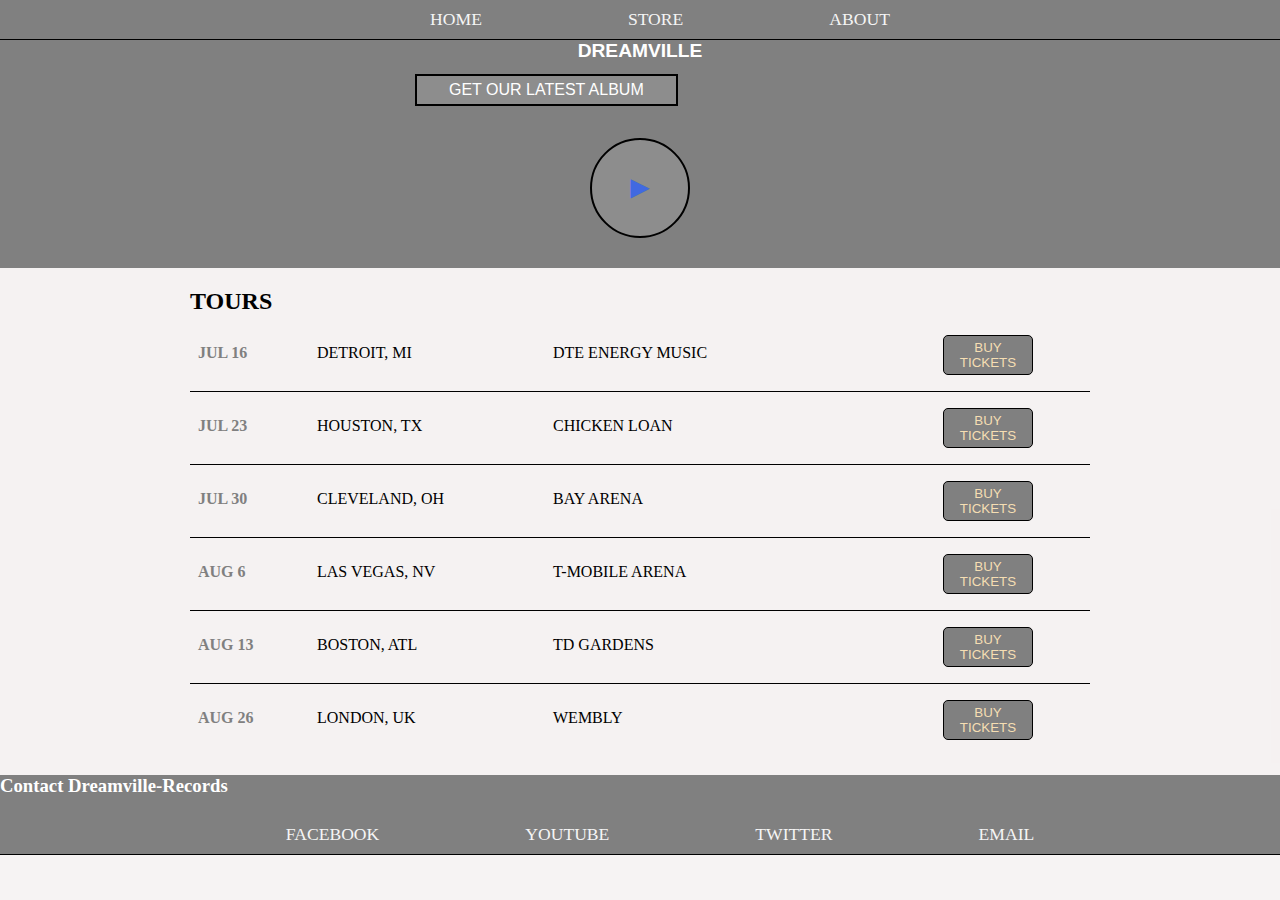
<file: index.html>
<!DOCTYPE html>
<html>
    <head>
        <title>Dreamville-Records</title>
        <meta name="description" content="This is the description">
        <link rel="stylesheet" href="styles.css">
    </head>
    <body>
        <header class="main-header">
             <nav class="nav main-nav">
                 <ul>
                    <li><a href="index.html">HOME</a></li>
                    <li><a href="store.html">STORE</a></li>
                    <li><a href="about.html">ABOUT</a></li>
                </ul>
            </nav>
            <h1 class="band-name">DREAMVILLE</h1>
            <div class="about-section">
            <button class="btn-header">GET OUR LATEST ALBUM</button>
        </div>  
            <button class="btn btn-header btn-play ">&#9658;</button>
        </header>
        <section class="about-section">
            <h2>TOURS</h2>
            <div>
                <div class="tour-row">
                    <strong class="tour-item tour-date">JUL 16</strong>
                    
                    <span class="tour-item tour-city">DETROIT, MI</span>
                   
                    <span class="tour-item tour-arena">DTE ENERGY MUSIC</span>
                   
                    <button class="tour-item tour-btn">BUY TICKETS</button>
                    
                </div>
                <div class="tour-row">
                    <strong class="tour-item tour-date">JUL 23</strong>
                    
                    <span class="tour-item tour-city">HOUSTON, TX</span>
                   
                    <span class="tour-item tour-arena">CHICKEN LOAN</span>
                    
                    <button class="tour-item tour-btn">BUY TICKETS</button>
                    
                </div>
                <div class="tour-row">
                    <strong class="tour-item tour-date">JUL 30</strong>
                    
                    <span class="tour-item tour-city">CLEVELAND, OH</span>
                   
                    <span class="tour-item tour-arena">BAY ARENA</span>
                    
                    <button class="tour-item tour-btn">BUY TICKETS</button>
                    
                   
                </div>
                <div class="tour-row">
                    <strong class="tour-item tour-date">AUG 6</strong>
                    
                    <span class="tour-item tour-city">LAS VEGAS, NV</span>
                    
                    <span class="tour-item tour-arena">T-MOBILE ARENA</span>
                   
                    <button class="tour-item tour-btn">BUY TICKETS</button>
                    
                </div>
                <div class="tour-row">
                    <strong class="tour-item tour-date">AUG 13</strong>
                    
                    <span class="tour-item tour-city">BOSTON, ATL</span>
                    
                    <span class="tour-item tour-arena">TD GARDENS</span>
                   
                    <button class="tour-item tour-btn">BUY TICKETS</button>
                    
                </div>
                <div class="tour-row">
                    <strong class="tour-item tour-date">AUG 26</strong>
                    
                    <span class="tour-item tour-city">LONDON, UK</span>
                    
                    <span class="tour-item tour-arena">WEMBLY</span>
                    
                    <button class="tour-item tour-btn">BUY TICKETS</button>
                    
                </div>
            </div>
        </section>
        <footer class="footer">
            <h3>Contact Dreamville-Records</h3> 
            <nav class="nav"> 
                  <ul>
                      <li>
                              <a href="https://www.facebook.com" target="_blank">
                              FACEBOOK
                              </a>
                      </li>
                      <li>
                              <a href="https://www.youtube.com" target="_blank">
                              YOUTUBE
                              </a>
                      </li>
                      <li>
                              <a href="https://www.twitter.com" target="_blank">
                              TWITTER
                              </a>
                      </li>
                      <li>
                          <a href="https://www.gmail.com" target="_blank">
                          EMAIL
                          </a>
                  </li>
                  </ul>
               </nav>
          </footer>

    </body>
</html>
</file>
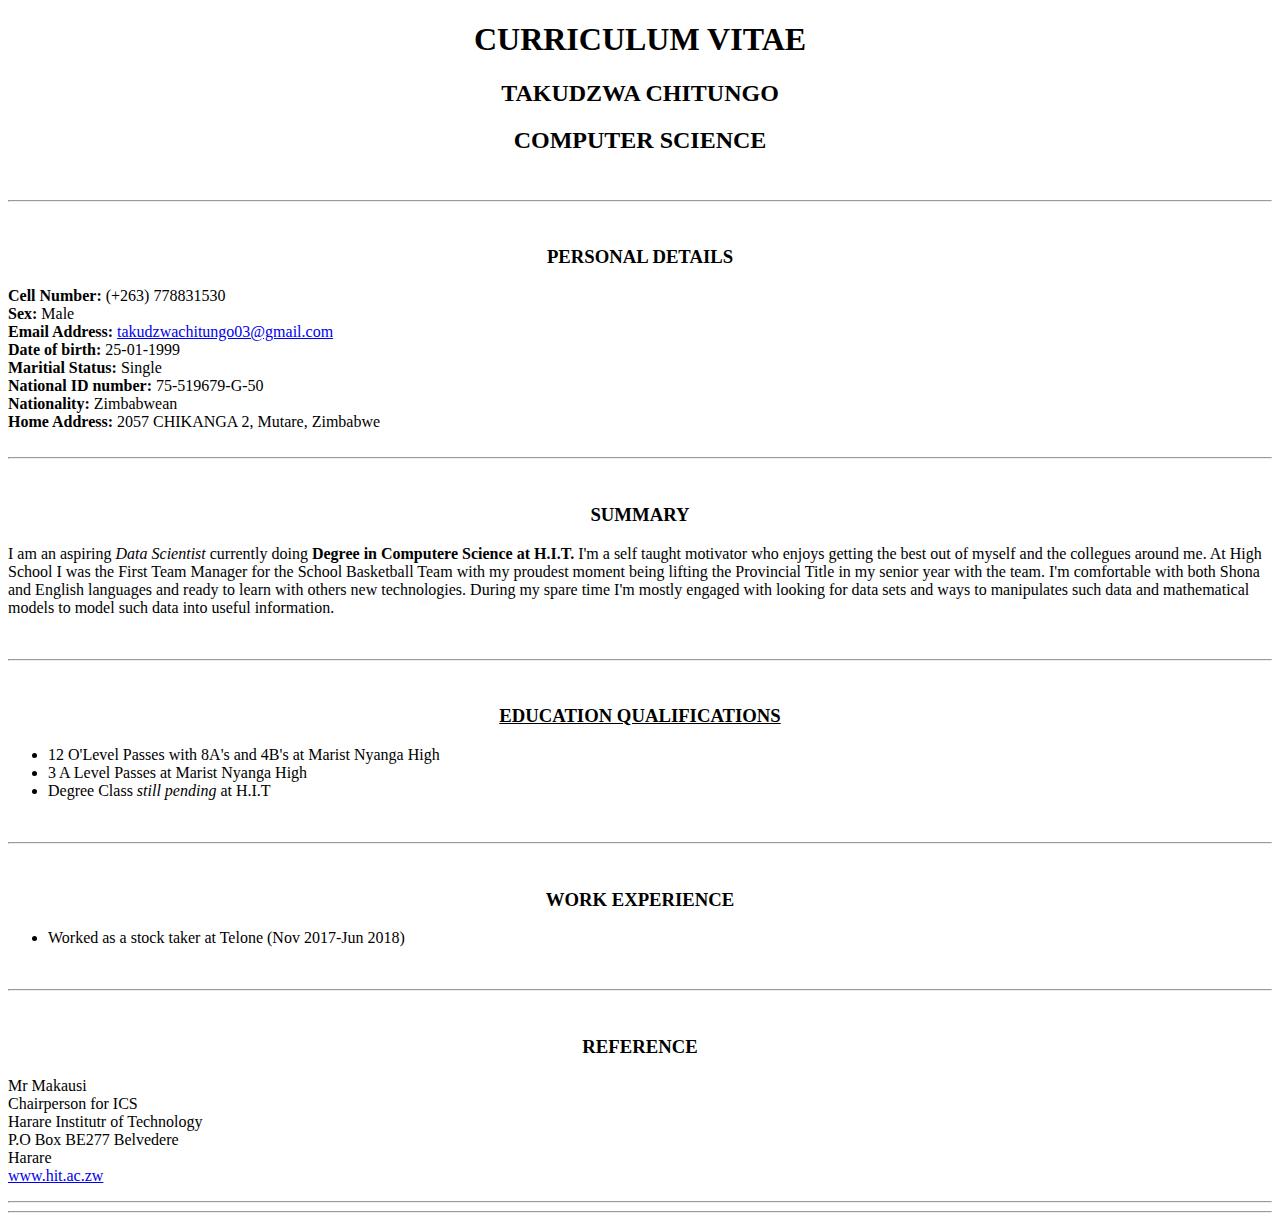
<file: TAKUE.html>
<!DOCTYPE html>
<html lang="en">
<head>
    <meta charset="UTF-8">
    <meta name="viewport" content="width=device-width, initial-scale=1.0">
    <title>CV</title>
    <link rel="stylesheet" type="text/css" href="C:/Users/USER/Documents/style.css">
</head>
<body>
    <section id ="top">
        <header><center>
            <h1>CURRICULUM VITAE</h1>
            <h2>TAKUDZWA CHITUNGO</h2>
            <h2>COMPUTER SCIENCE</h2></center>
<br>
        <hr>
        <br>
        </header>
        <h3><center>PERSONAL DETAILS</center> </h3>
            <li><b>Cell Number:        </b>      (+263) 778831530</li>
            <li><b>Sex:                </b>      Male</li>
            <li><b>Email Address:      </b>     <a href="https://mail.google.com/mail/u/1/" target="_blank"> takudzwachitungo03@gmail.com </a></li>
            <li><b>Date of birth:      </b>      25-01-1999</li>
            <li><b>Maritial Status:    </b>      Single</li>
            <li><b>National ID number: </b>         75-519679-G-50</li>
            <li><b>Nationality:        </b>         Zimbabwean</li>
            <li><b>Home Address:       </b>     2057 CHIKANGA 2, Mutare, Zimbabwe</li>
       <br>
       <hr>
       <br>
       <h3><center>SUMMARY</center></h3>
       <p>
            I am an aspiring <em> Data Scientist</em> currently doing <strong>
            Degree in Computere Science at H.I.T.</strong> I'm a self taught motivator who 
            enjoys getting the best out of myself and the collegues around me. At 
            High School I was the First Team Manager for the School Basketball Team
            with my proudest moment being lifting the Provincial Title in my senior 
            year with the team. I'm comfortable with both Shona and English languages
            and ready to learn with others new technologies. During my spare time I'm 
            mostly engaged with looking for data sets and ways to manipulates such data 
            and mathematical models to model such data into useful information.
        </p>
        <br>
        <hr>
        <br>
        <h3><u><center>EDUCATION QUALIFICATIONS</center></u></h3>
        <ul>
            <li>12 O'Level Passes with 8A's and 4B's at Marist Nyanga High</li>
            <li>3 A Level Passes at Marist Nyanga High</li>
            <li>Degree Class <em>still pending</em> at H.I.T</li>
        </ul>
        <br>
        <hr>
        <br>
<h3><center>WORK EXPERIENCE</center></h3>
<ul>
    <li>Worked as a stock taker at Telone (Nov 2017-Jun 2018)</li>

</ul>
        <br>
        <hr>
        <br>
<h3><center>REFERENCE</center></h3>
<p> Mr Makausi 
 <br>   Chairperson for ICS
   <br> Harare Institutr of Technology
   <br> P.O Box BE277 Belvedere
   <br> Harare
   <br> <a href="https://www.hit.ac.zw/" target="_blank"> www.hit.ac.zw</a>
   <br>
   <hr>
   <hr>
</p>
       

</body>
</file>
<file: styles.css>
html, body{
    margin: 0;
    padding: 0;
    background-color: rgba(245, 241, 241, 0.856);
}
.nav ul{
    margin: 0;
}
.nav li{
    display: inline;
    padding: 0 5%;
}
.nav a{
    display: inline-block;
    padding: .5em;
    color: whitesmoke;
    text-decoration: none;
}
.nav{
    text-align: center;
    font-size: 1.1em;
    font-weight: lighter;
    border-bottom: 1px solid black;
    background-color: gray;
}
.nav a:hover{
    background-color: black;
}
.main-header{ 
    background-color: grey;
    background-size: cover;
    padding-bottom: 30px;
}
.band-name{
    text-align: center;
    margin: 0;
    font-size: larger;
    font-family: Verdana, Geneva, Tahoma, sans-serif;
    color: white;
}
.footer{
    background-color: gray;
    color: white;
}
.about-section{
    max-width: 900px;
    margin: 0 auto;
    padding: 0 1.5em;
}
.about-image1{
    float: right;
    margin: 15px;
}
.about-image2{
    float: center;

}
.btn-header{
    text-align: center;
    vertical-align: middle;
    padding: .3em;
    cursor: pointer;
    margin: .8em 25% 2em 25%;
    color: white;
    border: 2px solid black;
    background-color: rgba(255, 255, 255, .1);
    border-radius: 0;
    font-size: 1em;
    font-weight: lighter;
    padding-left: 2em;
    padding-right: 2em;

}
.btn-play{
    text-align: center;
    vertical-align: middle;
    padding: .3em;
    cursor: pointer;
    display: block;
    margin: 0 auto;
    color: royalblue;
    font-size: 2em;
    border-radius: 50%;
    padding: 0;
    width: 100px;
    height: 100px;
}
.btn-header:hover{
    background-color: rgba(14, 13, 13, 0.56);
}
.tour-row{
    border-bottom: 1px solid black;
    padding-bottom: 1em;
    margin-bottom: 1em;
}
.tour-row:last-child{
    border-bottom: none;
}
.tour-item{
    display: inline-block;
    padding: .5em;
}
.tour-date{
    color: gray;
    font-weight: bold;
    width: 11%;
}
.tour-city{
    width: 24%;
}
.tour-arena{
    width: 42%;
}
.tour-btn{
    text-align: center;
    vertical-align: middle;
    padding: .3em;
    width: 10%;
    cursor: pointer;
    background-color: red;
    height: 40px;
    color: wheat;
    border-radius: 5px;
    border: 1px solid black;
    background-color: gray;
    cursor: pointer;
}
.shop-item{
    margin: 30px;
    
}
.shop-item-title{
    display: block;
    width: 100%;
    text-align: center;
    font-weight: bold;
    font-size: 1.5em;
    color: gray;
    margin-bottom: 15px;
}
.shop-item-image{
    height: 250px;
}
.details{
    display: flex;
    align-items: center;
    padding: 5px;
}
.price{
    flex-grow: 1;
    color: gray;
}
.shop-items{
    display: flex;
    flex-wrap: wrap;
    justify-content: space-around;
}
.cart-header{ 
    font-weight: bold;
    font-size: 1.25em;
   color: black;
}
.cart-column{
    display: flex;
    align-items: center;
    border-bottom: 1px solid black;
    margin-right: 1.5en;
    padding-bottom: 10px;
    margin-top: 10px;
}
.cart-row{
    display: flex;
}
.cart-item{
    width: 45%;
}
.cart-price{
    width: 20%;
}
.cart-quantity{
    width: 35%;
}
.input{
    height: 34px;
    width: 50px;
    border-radius: 5px;
    border: 1px solid black;
    background-color: gray;
    color: honeydew;
    padding: 0;
    text-align: center;
    font-size: 1.2em;
    margin-right: 25px;
}
.cart-btn{
    background-color: red;
    height: 34px;
    color: wheat;
    border-radius: 5px;
    border: 1px solid black;
    background-color: gray;
    cursor: pointer;
}
.purchase{
    text-align: center;
}
</file>
